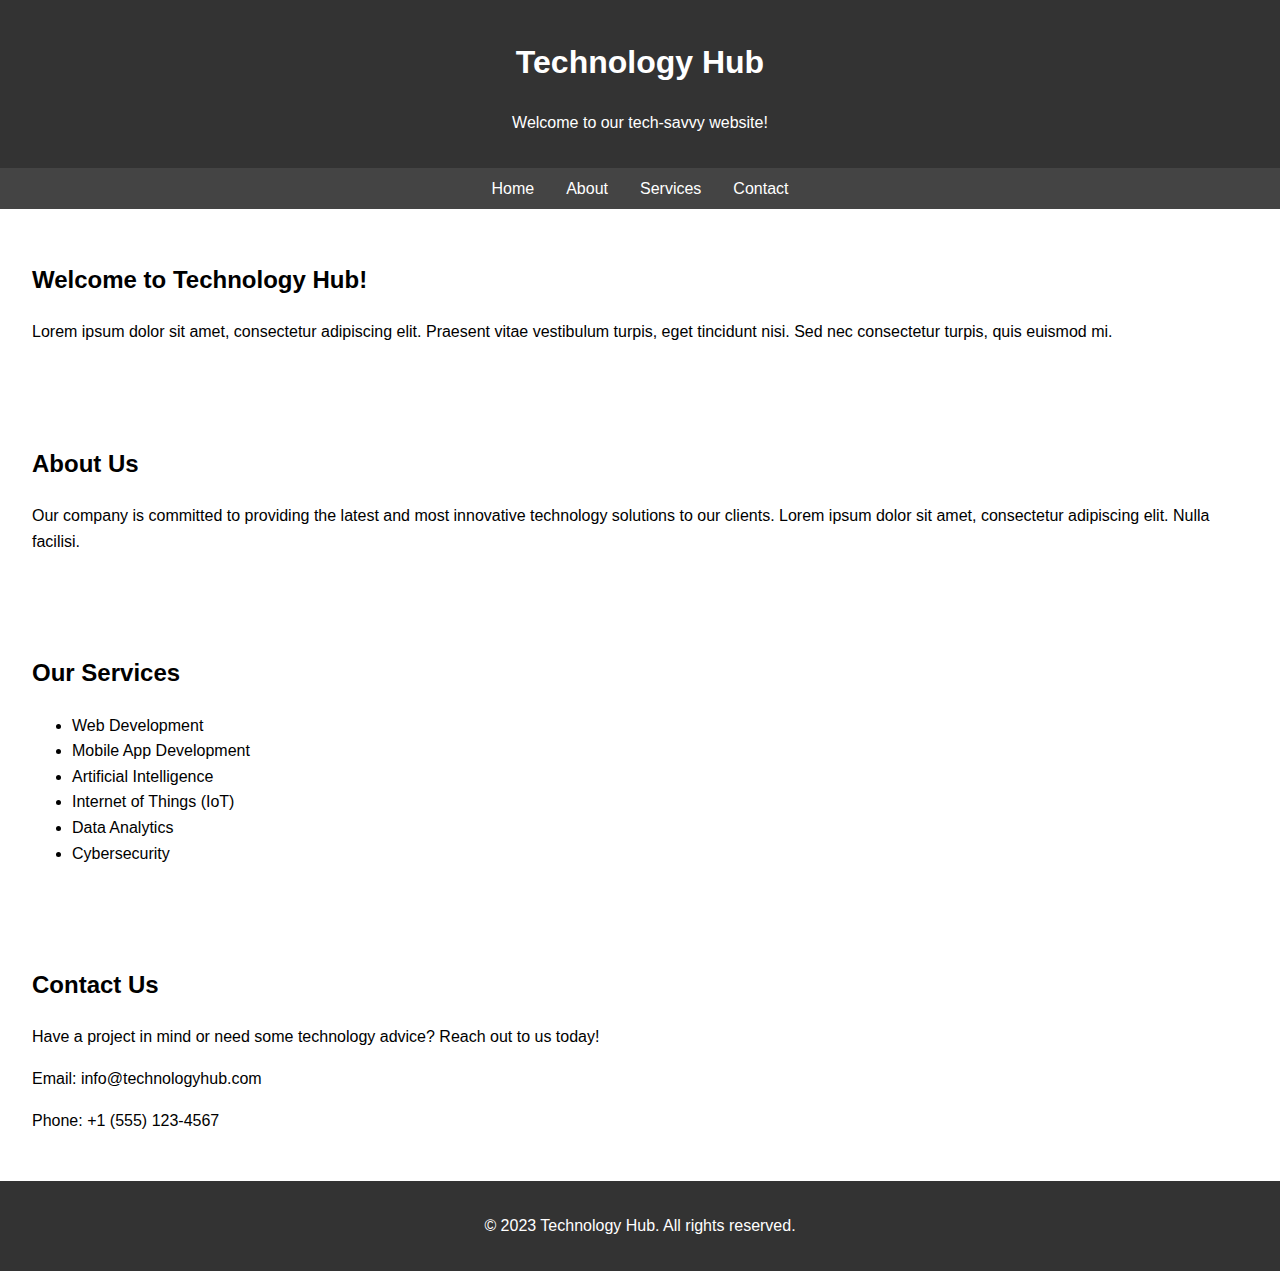
<file: index.html>
<!DOCTYPE html>
<html lang="en">
<head>
    <meta charset="UTF-8">
    <meta name="viewport" content="width=device-width, initial-scale=1.0">
    <title>Technology Hub</title>
    <style>
        body {
            font-family: Arial, sans-serif;
            line-height: 1.6;
            margin: 0;
            padding: 0;
        }
        header {
            background-color: #333;
            color: #fff;
            text-align: center;
            padding: 1rem;
        }
        nav {
            background-color: #444;
            display: flex;
            justify-content: center;
            padding: 0.5rem;
        }
        nav a {
            color: #fff;
            text-decoration: none;
            margin: 0 1rem;
        }
        nav a:hover {
            color: #f00;
        }
        section {
            padding: 2rem;
        }
        footer {
            background-color: #333;
            color: #fff;
            text-align: center;
            padding: 1rem;
        }
    </style>
</head>
<body>
    <header>
        <h1>Technology Hub</h1>
        <p>Welcome to our tech-savvy website!</p>
    </header>
    <nav>
        <a href="#home">Home</a>
        <a href="#about">About</a>
        <a href="#services">Services</a>
        <a href="#contact">Contact</a>
    </nav>
    <section id="home">
        <h2>Welcome to Technology Hub!</h2>
        <p>
            Lorem ipsum dolor sit amet, consectetur adipiscing elit. 
            Praesent vitae vestibulum turpis, eget tincidunt nisi. 
            Sed nec consectetur turpis, quis euismod mi.
        </p>
    </section>
    <section id="about">
        <h2>About Us</h2>
        <p>
            Our company is committed to providing the latest and most innovative 
            technology solutions to our clients. Lorem ipsum dolor sit amet, 
            consectetur adipiscing elit. Nulla facilisi.
        </p>
    </section>
    <section id="services">
        <h2>Our Services</h2>
        <ul>
            <li>Web Development</li>
            <li>Mobile App Development</li>
            <li>Artificial Intelligence</li>
            <li>Internet of Things (IoT)</li>
            <li>Data Analytics</li>
            <li>Cybersecurity</li>
        </ul>
    </section>
    <section id="contact">
        <h2>Contact Us</h2>
        <p>
            Have a project in mind or need some technology advice? 
            Reach out to us today!
        </p>
        <p>Email: info@technologyhub.com</p>
        <p>Phone: +1 (555) 123-4567</p>
    </section>
    <footer>
        <p>&copy; 2023 Technology Hub. All rights reserved.</p>
    </footer>
</body>
</html>
</file>
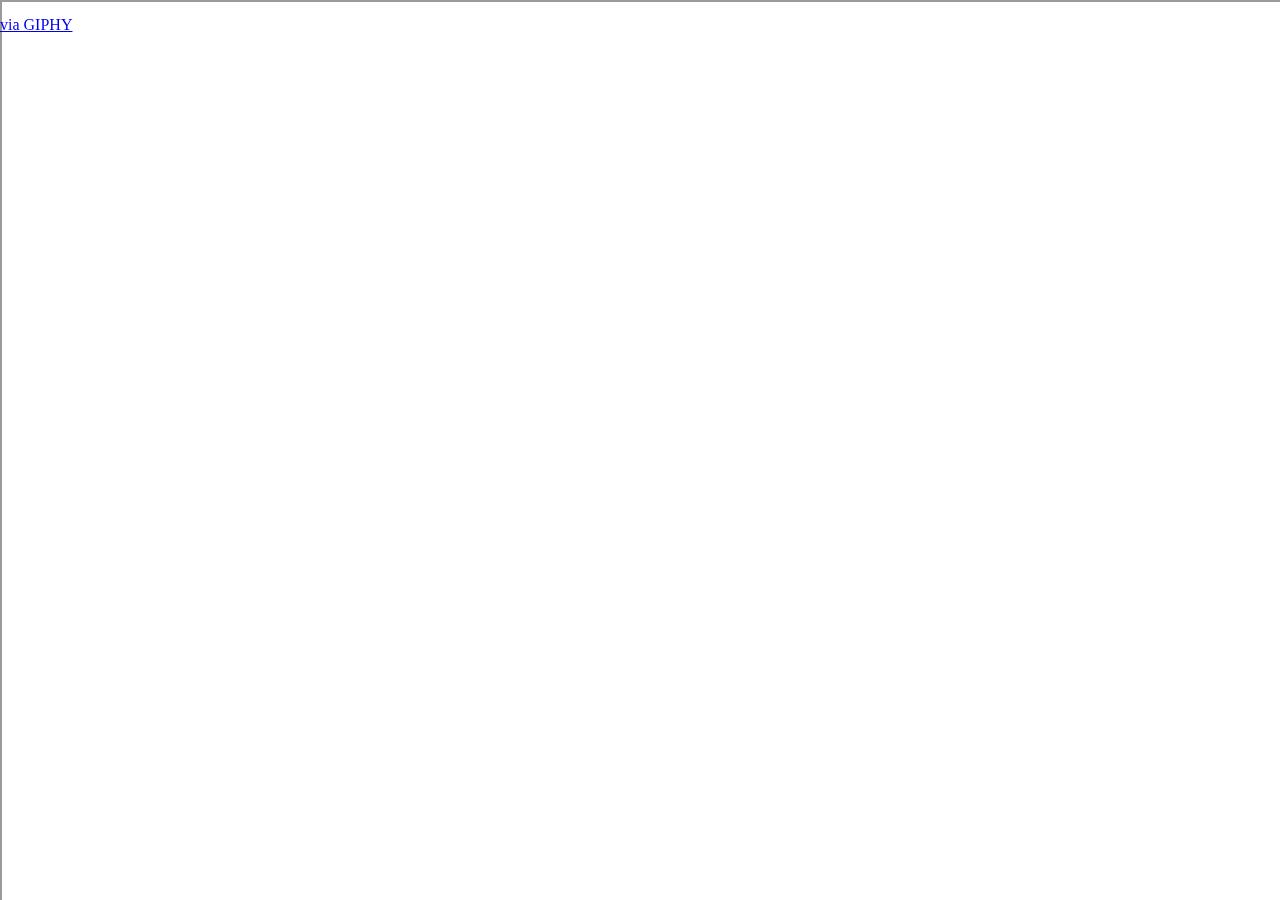
<file: HopOnArk/HopOnArk.html>
<!DOCTYPE html>
<html>
<head>
    <style>
        body {
            margin: 0;
            padding: 0;
            overflow: hidden;
        }
        .gif-container {
            position: fixed;
            top: 0;
            left: 0;
            width: 100%;
            height: 100%;
            z-index: -1;
        }
        iframe {
            width: 100%;
            height: 100%;
        }
    </style>
</head>
<body>
    <script>
        for (let i = 0; i < 20; i++) {
            const gifContainer = document.createElement('div');
            gifContainer.className = 'gif-container';
            const iframe = document.createElement('iframe');
            iframe.src = 'https://giphy.com/embed/q8UvJKqCxYH1ESKXml';
            iframe.frameborder = '0';
            iframe.allowfullscreen = true;
            gifContainer.appendChild(iframe);
            document.body.appendChild(gifContainer);
        }
    </script>
    <p><a href="https://giphy.com/gifs/ark-survival-ascended-hop-on-q8UvJKqCxYH1ESKXml">via GIPHY</a></p>
</body>
</html>
</file>
